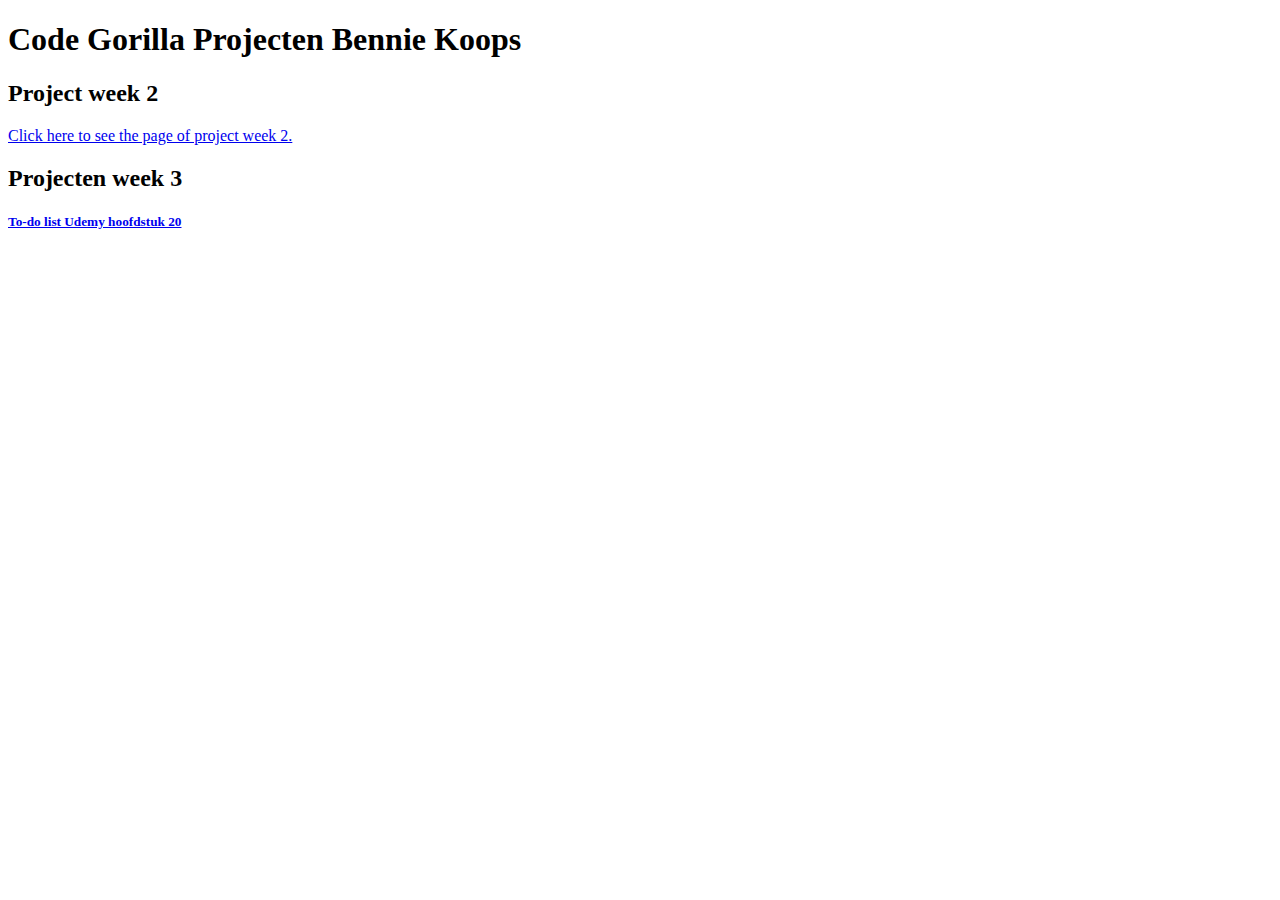
<file: index.html>
<!DOCTYPE html>
<html lang="en">
<head>
    <meta charset="UTF-8">
    <meta name="viewport" content="width=device-width, initial-scale=1.0">
    <meta http-equiv="X-UA-Compatible" content="ie=edge">
    <title>Code Gorilla Projecten Bennie Koops</title>
</head>
<body>
    <h1>Code Gorilla Projecten Bennie Koops</h1>
    
    <h2>Project week 2</h2>
    <a href="/week2/RestaurantV2.html">Click here to see the page of project week 2.</a>

    <h2>Projecten week 3</h2>
    <p>
        <a href="/Todolist_Udemy _CH20/TodoList.html"><h5>To-do list Udemy hoofdstuk 20</h5></a><br>
    </p>
</body>
</html>
</file>
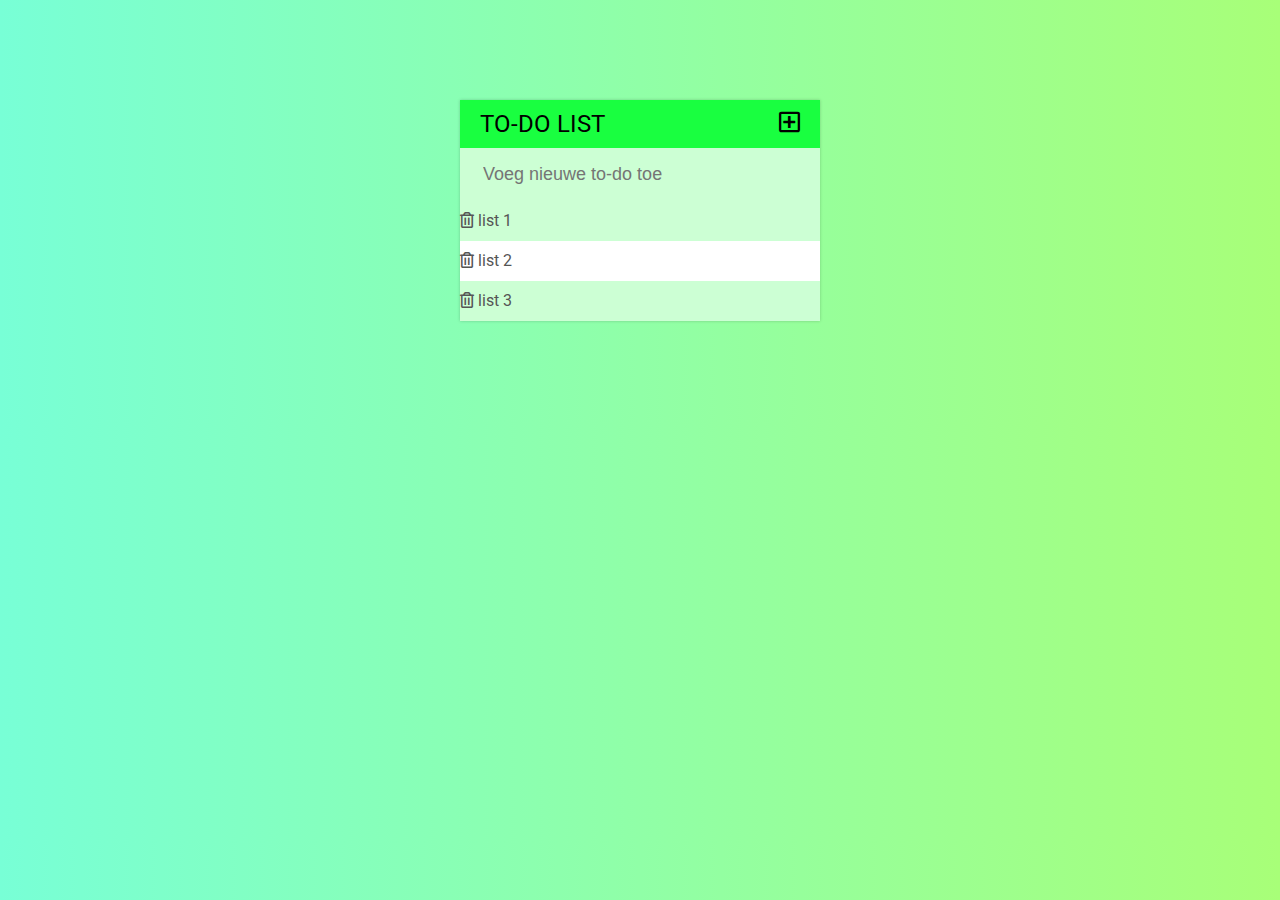
<file: Todolist_Udemy _CH20/index.html>
<!DOCTYPE html>
<html lang="en">
<head>
    <meta charset="UTF-8">
    <meta name="viewport" content="width=device-width, initial-scale=1.0">
    <meta http-equiv="X-UA-Compatible" content="ie=edge">
    <title>To Do List</title>
    <link rel="stylesheet" href="assets\CSS\todoliststyles.css">
    <link href="https://fonts.googleapis.com/css?family=Roboto:400,500,700&display=swap" rel="stylesheet">
    <link rel="stylesheet" href="https://cdnjs.cloudflare.com/ajax/libs/font-awesome/5.11.2/css/all.css">
    <script type="text/javascript" src="assets\JS\lib\jquery-3.4.1.js"></script>
</head>
<body>
    <div id="container">
        <h1>To-do list <i class="far fa-plus-square"></i></h1>
        <input type='text' placeholder="Voeg nieuwe to-do toe">
        <ul>
            <li><span><i class="far fa-trash-alt"></i></span> list 1</li>
            <li><span><i class="far fa-trash-alt"></i></span> list 2</li>
            <li><span><i class="far fa-trash-alt"></i></span> list 3</li>
        </ul>
    </div>

    <script src="assets\JS\to-dolistscript.js"></script>
</body>
</html>
</file>
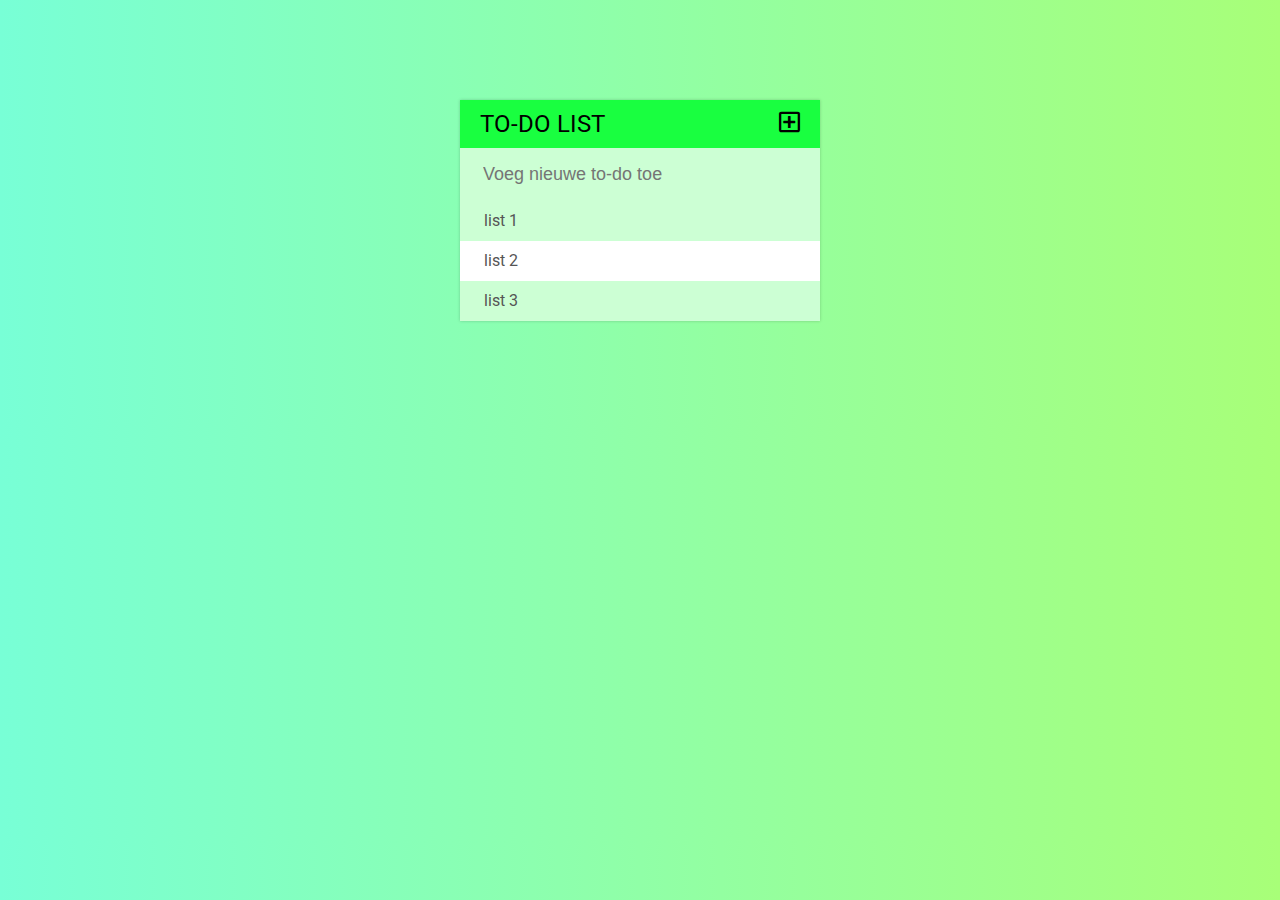
<file: Todolist_Udemy _CH20/TodoList.html>
<!DOCTYPE html>
<html lang="en">
<head>
    <meta charset="UTF-8">
    <meta name="viewport" content="width=device-width, initial-scale=1.0">
    <meta http-equiv="X-UA-Compatible" content="ie=edge">
    <title>To Do List</title>
    <link rel="stylesheet" href="assets\CSS\todoliststyles.css">
    <link href="https://fonts.googleapis.com/css?family=Roboto:400,500,700&display=swap" rel="stylesheet">
    <link rel="stylesheet" href="https://cdnjs.cloudflare.com/ajax/libs/font-awesome/5.11.2/css/all.css">
    <script type="text/javascript" src="assets\JS\lib\jquery-3.4.1.js"></script>
</head>
<body>
    <div id="container">
        <h1>To-do list <span class="Show"><i class="far fa-plus-square"></i></span></h1>
        <input type='text' placeholder="Voeg nieuwe to-do toe">
        <ul>
            <li><span class="RI"><i class="far fa-trash-alt"></i></span> list 1</li>
            <li><span class="RI"><i class="far fa-trash-alt"></i></span> list 2</li>
            <li><span class="RI"><i class="far fa-trash-alt"></i></span> list 3</li>
        </ul>
    </div>
    <script src="assets\JS\to-dolistscript.js"></script>
</body>
</html>
</file>
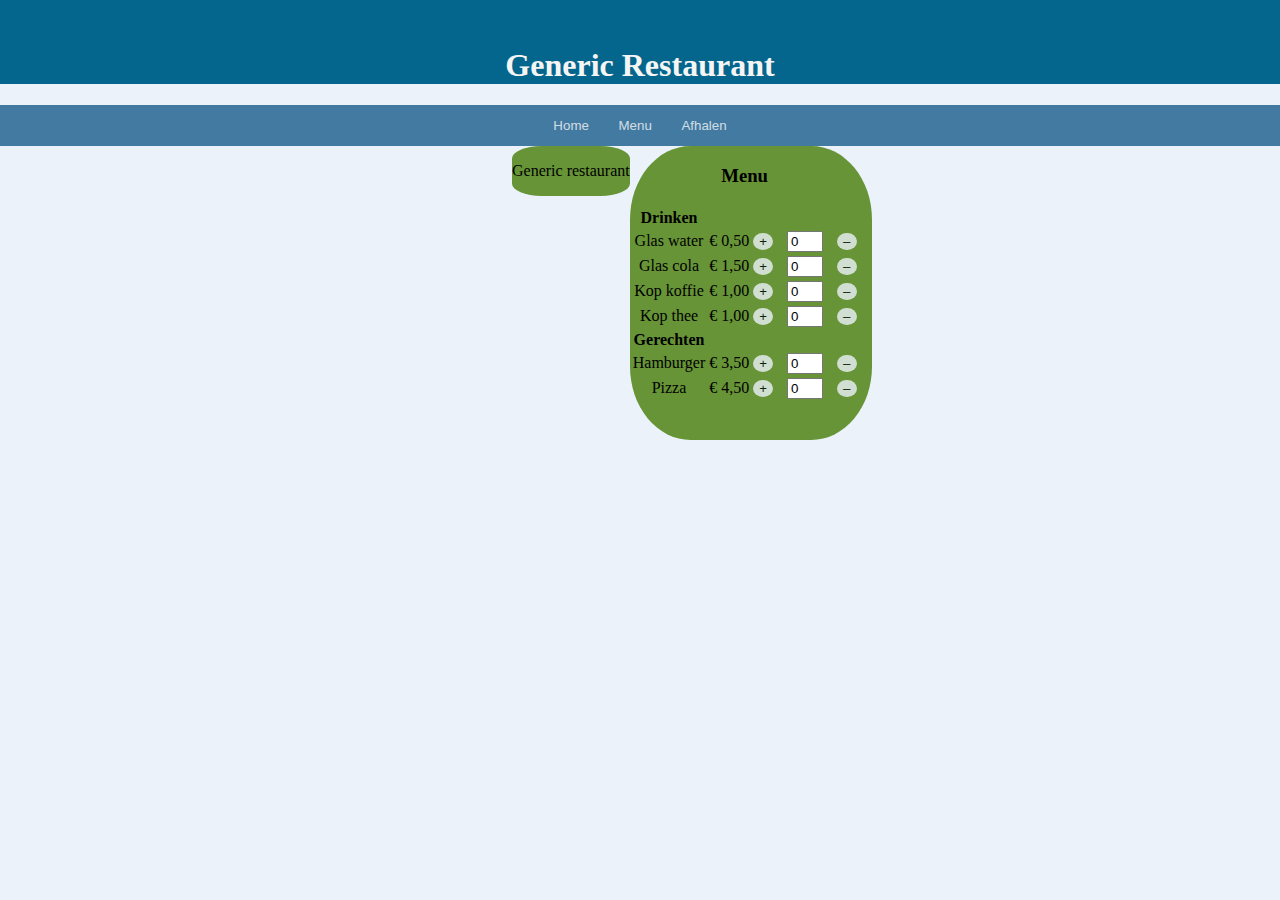
<file: week2/RestaurantV2.html>
<!DOCTYPE html>
<html lang="en">
<head>
    <meta charset="UTF-8">
    <meta name="viewport" content="width=device-width, initial-scale=1.0">
    <meta http-equiv="X-UA-Compatible" content="ie=edge">
    <title>Generic Restaurant</title>
    <link rel="stylesheet" type="text/css" href="RestaurantV2.css">
</head>
<body>
    <div id="header"><H1>Generic Restaurant</H1></div>
    <div id="menuBar">
        <button type="button" class="Bar" id="btnH">Home</button>
        <button type="button" class="Bar" id="btnM">Menu</button>
        <button type="button" class="Bar" id="btnA">Afhalen</button>
    </div>
    <div id="home">
        <p>
            Generic restaurant
        </p>
    </div>
    <div id="menu">
        <h3>Menu</h3>
        <!-- table is given id for future serverside integration -->
        <form>
            <table id="listMenu">
                <tr>
                    <th>Drinken</th>
                </tr>
                <tr>
                    <td class="drinks">Glas water</td>
                    <td>€</td>
                    <td class="priceDrinks">0,50</td>
                    <td><button type="button" name="DPBTN">&#43;</button></td>
                    <td><input type="number" name="aantalDrinks" value="0" min="0" max="15"></td>
                    <td><button type="button" name="DMBTN">&#8211;</button></td>
                </tr>
                <tr>
                    <td class="drinks">Glas cola</td>
                    <td>€</td>
                    <td class="priceDrinks">1,50</td>
                    <td><button type="button" name="DPBTN">&#43;</button></td>
                    <td><input type="number" name="aantalDrinks" value="0" min="0" max="15"></td>
                    <td><button type="button" name="DMBTN">&#8211;</button></td>
                </tr>
                <tr>
                    <td class="drinks">Kop koffie</td>
                    <td>€</td>
                    <td class="priceDrinks">1,00</td>
                    <td><button type="button" name="DPBTN">&#43;</button></td>
                    <td><input type="number" name="aantalDrinks" value="0" min="0" max="15"></td>
                    <td><button type="button" name="DMBTN">&#8211;</button></td>
                </tr>
                <tr>
                    <td class="drinks">Kop thee</td>
                    <td>€</td>
                    <td class="priceDrinks">1,00</td>
                    <td><button type="button" name="DPBTN">&#43;</button></td>
                    <td><input type="number" name="aantalDrinks" value="0" min="0" max="15"></td>
                    <td><button type="button" name="DMBTN">&#8211;</button></td>
                </tr>
                <tr>
                    <th>Gerechten</th>
                </tr>
                <tr>
                    <td class="food">Hamburger</td>
                    <td>€</td>
                    <td class="priceFood">3,50</td>
                    <td><button type="button" name="FPBTN">&#43;</button></td>
                    <td><input type="number" name="aantalFood" value="0" min="0" max="15"></td>
                    <td><button type="button" name="FMBTN">&#8211;</button></td>
                </tr>
                <tr>
                    <td class="food">Pizza</td>
                    <td>€</td>
                    <td class="priceFood">4,50</td>
                    <td><button type="button" name="FPBTN">&#43;</button></td>
                    <td><input type="number" name="aantalFood" value="0" min="0" max="15"></td>
                    <td><button type="button" name="FMBTN">&#8211;</button></td>
                </tr>
            </table>
        </form>
    </div>
    <div id="afhalen">
        <table id="bestelling">
          
        </table>
    </div>
    <script src="RestaurantV2.js"></script>
</body>
</html>
</file>
<file: week2/RestaurantV2.css>
body {
    background-color: #EBF2FA;
    margin-top: 0%;
    margin-left: 0%;
    margin-right: 0%;
    text-align: center;
}
#header {
    background-color: #05668D;
    color: whitesmoke;
    padding-top: 2%;
}
#menuBar {
    background-color: #427AA1;
    margin-left: 0%;
    margin-right: 0%;    
}
#home {
    margin-left: 40%;
    float: left;
    background-color: #679436;
    border-radius: 25%;
}
#menu {
    float: left;
    background-color: #679436;
    border-radius: 25%;
    padding-bottom: 3%;
    padding-right: 1%;
}
#afhalen {
    float: left;
    background-color: #679436;
    border-radius: 25%;
}

button {
    border-radius: 50%;
    background-color: #EBF2FA;
    opacity: 0.8;
    border: none;
}
button.Bar {
    background-color: #427AA1;
    border-radius: 0%;
    padding: 1%;
    color: whitesmoke;
}
input {
    width: 50%;
}
</file>
